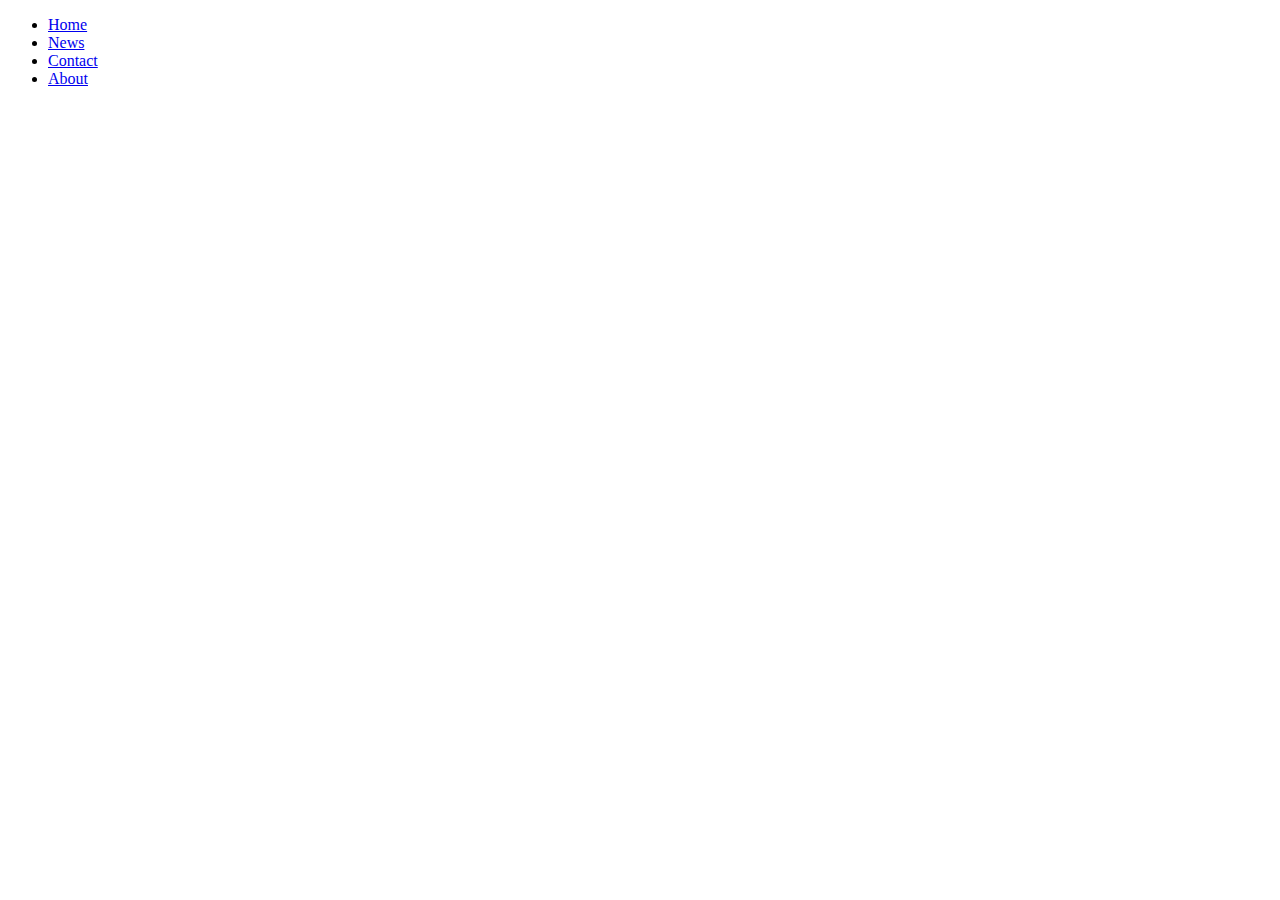
<file: test.html>
<!DOCTYPE html>
<html>
<head><title>Scratch Page</title></head>
<body>
<ul>
<li><a href="default.asp">Home</li>
<li><a href="news.asp">News</li>
<li><a href="contact.asp">Contact</li>
<li><a href="about.asp">About</li>
</ul>
</body>
</html>
</file>
